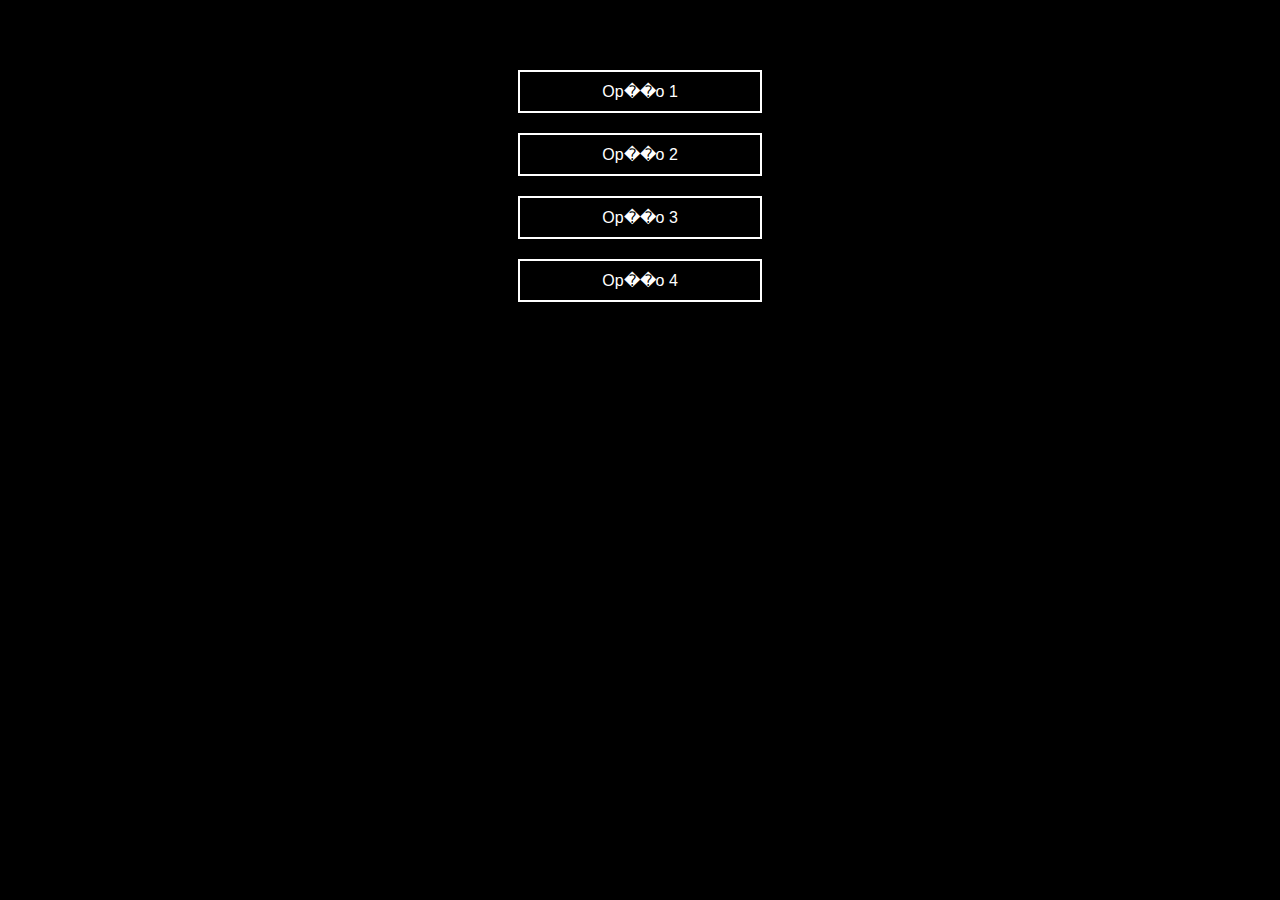
<file: index1.html>
<!DOCTYPE html>
<html lang="pt-BR">
<head>
    <meta charset="UTF-8">
    <meta name="viewport" content="width=device-width, initial-scale=1.0">
    <title>Organograma Interativo</title>
    <style>
        body {
            background-color: #000;
            color: #fff;
            font-family: Arial, sans-serif;
            display: flex;
            flex-direction: column;
            align-items: center;
            height: 100vh;
            margin: 0;
        }

        .breadcrumb {
            margin: 20px 0;
            font-size: 18px;
        }

        .breadcrumb a {
            color: #fff;
            text-decoration: none;
            margin-right: 10px;
        }

        .breadcrumb a:hover {
            text-decoration: underline;
        }

        .organogram {
            text-align: center;
        }

        .level {
            display: none;
            flex-direction: column;
            align-items: center;
            margin-top: 20px;
        }

        .level.active {
            display: flex;
        }

        .option {
            background-color: transparent;
            color: #fff;
            border: 2px solid #fff;
            padding: 10px 20px;
            margin: 10px;
            cursor: pointer;
            width: 200px;
            text-align: center;
        }

        .back-button {
            background-color: transparent;
            color: #fff;
            border: 2px solid #fff;
            padding: 10px 20px;
            margin: 20px;
            cursor: pointer;
            display: none;
        }

        .back-button.active {
            display: block;
        }

        .results {
            margin-top: 20px;
            text-align: left;
            width: 80%;
        }
    </style>
</head>
<body>
    <div class="breadcrumb" id="breadcrumb"></div>

    <div id="organogram" class="organogram">
        <div id="level-1" class="level active">
            <div class="option" onclick="selectOption('Op��o 1', 'level-2')">Op��o 1</div>
            <div class="option" onclick="selectOption('Op��o 2', 'level-2')">Op��o 2</div>
            <div class="option" onclick="selectOption('Op��o 3', 'level-2')">Op��o 3</div>
            <div class="option" onclick="selectOption('Op��o 4', 'level-2')">Op��o 4</div>
        </div>
        
        <div id="level-2" class="level">
            <div class="option" onclick="selectOption('Sub-Op��o 1.1', 'level-3')">Sub-Op��o 1.1</div>
            <div class="option" onclick="selectOption('Sub-Op��o 1.2', 'level-3')">Sub-Op��o 1.2</div>
            <div class="option" onclick="selectOption('Sub-Op��o 1.3', 'level-3')">Sub-Op��o 1.3</div>
            <div class="option" onclick="selectOption('Sub-Op��o 1.4', 'level-3')">Sub-Op��o 1.4</div>
        </div>

        <div id="level-3" class="level">
            <div class="option" onclick="finalizarEscolha()">Sub-Sub-Op��o 1.1.1</div>
            <div class="option" onclick="finalizarEscolha()">Sub-Sub-Op��o 1.1.2</div>
            <div class="option" onclick="finalizarEscolha()">Sub-Sub-Op��o 1.1.3</div>
            <div class="option" onclick="finalizarEscolha()">Sub-Sub-Op��o 1.1.4</div>
        </div>

        <button id="back-button" class="back-button" onclick="goBack()">Voltar</button>
    </div>

    <div id="results" class="results"></div>

    <script>
        let currentLevel = 1;
        const breadcrumb = document.getElementById('breadcrumb');
        const historyStack = [];

        function selectOption(optionText, nextLevel) {
            historyStack.push({ text: optionText, level: currentLevel });
            updateBreadcrumb();
            showNextLevel(nextLevel);
        }

        function showNextLevel(nextLevel) {
            document.getElementById(`level-${currentLevel}`).classList.remove('active');
            document.getElementById(nextLevel).classList.add('active');
            currentLevel++;
            updateBackButton();
        }

        function goBack() {
            if (currentLevel > 1) {
                document.getElementById(`level-${currentLevel}`).classList.remove('active');
                currentLevel--;
                historyStack.pop();
                document.getElementById(`level-${currentLevel}`).classList.add('active');
                updateBreadcrumb();
                updateBackButton();
            }
        }

        function updateBreadcrumb() {
            breadcrumb.innerHTML = '';
            historyStack.forEach((item, index) => {
                breadcrumb.innerHTML += `<a href="javascript:goToLevel(${index + 1})">${item.text}</a>`;
                if (index < historyStack.length - 1) {
                    breadcrumb.innerHTML += ' > ';
                }
            });
        }

        function goToLevel(level) {
            while (currentLevel > level) {
                goBack();
            }
        }

        function updateBackButton() {
            const backButton = document.getElementById('back-button');
            backButton.classList.toggle('active', currentLevel > 1);
        }

        function finalizarEscolha() {
            const escolhaFinal = historyStack.map(item => item.text);
            buscarDados(escolhaFinal);
        }

        function buscarDados(escolha) {
            const xhr = new XMLHttpRequest();
            xhr.open('POST', 'buscar_dados.php', true);
            xhr.setRequestHeader('Content-Type', 'application/json');
            xhr.onload = function() {
                if (xhr.status === 200) {
                    document.getElementById('results').innerHTML = xhr.responseText;
                } else {
                    console.error('Erro na requisi��o');
                }
            };
            xhr.send(JSON.stringify({ escolha }));
        }
    </script>
</body>
</html>
</file>
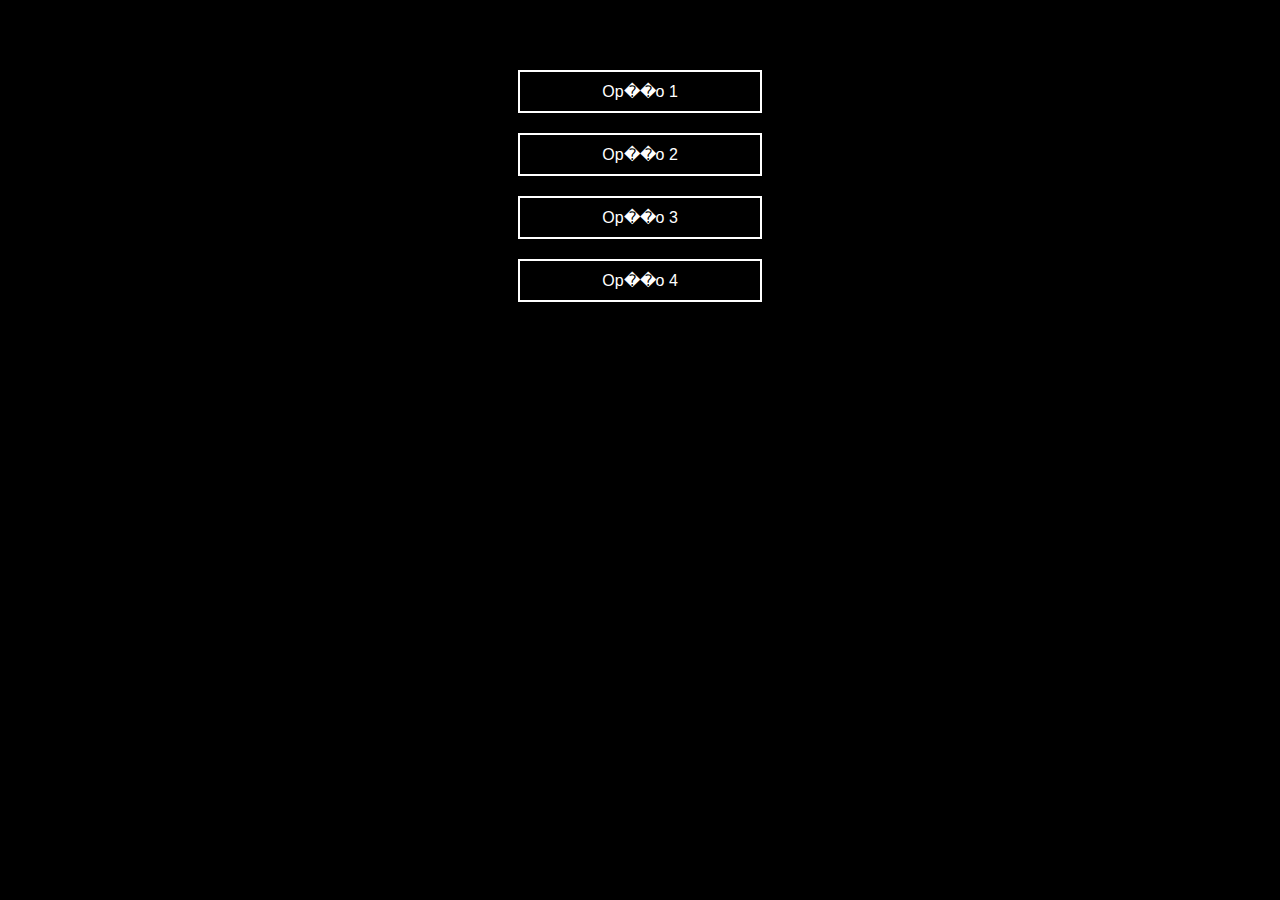
<file: index2.html>
<!DOCTYPE html>
<html lang="pt-BR">
<head>
    <meta charset="UTF-8">
    <meta name="viewport" content="width=device-width, initial-scale=1.0">
    <title>Organograma Interativo</title>
    <style>
        body {
            background-color: #000;
            color: #fff;
            font-family: Arial, sans-serif;
            display: flex;
            flex-direction: column;
            align-items: center;
            height: 100vh;
            margin: 0;
        }

        .breadcrumb {
            margin: 20px 0;
            font-size: 18px;
        }

        .breadcrumb a {
            color: #fff;
            text-decoration: none;
            margin-right: 10px;
        }

        .breadcrumb a:hover {
            text-decoration: underline;
        }

        .organogram {
            text-align: center;
        }

        .level {
            display: none;
            flex-direction: column;
            align-items: center;
            margin-top: 20px;
        }

        .level.active {
            display: flex;
        }

        .option {
            background-color: transparent;
            color: #fff;
            border: 2px solid #fff;
            padding: 10px 20px;
            margin: 10px;
            cursor: pointer;
            width: 200px;
            text-align: center;
        }

        .back-button {
            background-color: transparent;
            color: #fff;
            border: 2px solid #fff;
            padding: 10px 20px;
            margin: 20px;
            cursor: pointer;
            display: none;
        }

        .back-button.active {
            display: block;
        }

        .results {
            margin-top: 20px;
            text-align: left;
            width: 80%;
        }
    </style>
</head>
<body>
    <div class="breadcrumb" id="breadcrumb"></div>

    <div id="organogram" class="organogram">
        <div id="level-1" class="level active">
            <div class="option" onclick="selectOption('1', 'Op��o 1', 'level-2')">Op��o 1</div>
            <div class="option" onclick="selectOption('2', 'Op��o 2', 'level-2')">Op��o 2</div>
            <div class="option" onclick="selectOption('3', 'Op��o 3', 'level-2')">Op��o 3</div>
            <div class="option" onclick="selectOption('4', 'Op��o 4', 'level-2')">Op��o 4</div>
        </div>
        
        <div id="level-2" class="level">
            <div class="option" onclick="selectOption('5', 'Sub-Op��o 1.1', 'level-3')">Sub-Op��o 1.1</div>
            <div class="option" onclick="selectOption('6', 'Sub-Op��o 1.2', 'level-3')">Sub-Op��o 1.2</div>
            <div class="option" onclick="selectOption('7', 'Sub-Op��o 1.3', 'level-3')">Sub-Op��o 1.3</div>
            <div class="option" onclick="selectOption('8', 'Sub-Op��o 1.4', 'level-3')">Sub-Op��o 1.4</div>
        </div>

        <div id="level-3" class="level">
            <div class="option" onclick="finalizarEscolha('9')">Sub-Sub-Op��o 1.1.1</div>
            <div class="option" onclick="finalizarEscolha('10')">Sub-Sub-Op��o 1.1.2</div>
            <div class="option" onclick="finalizarEscolha('11')">Sub-Sub-Op��o 1.1.3</div>
            <div class="option" onclick="finalizarEscolha('12')">Sub-Sub-Op��o 1.1.4</div>
        </div>

        <button id="back-button" class="back-button" onclick="goBack()">Voltar</button>
    </div>

    <div id="results" class="results"></div>

    <script>
        let currentLevel = 1;
        const breadcrumb = document.getElementById('breadcrumb');
        const historyStack = [];

        function selectOption(codigo, optionText, nextLevel) {
            historyStack.push({ codigo, text: optionText, level: currentLevel });
            updateBreadcrumb();
            showNextLevel(nextLevel);
        }

        function showNextLevel(nextLevel) {
            document.getElementById(`level-${currentLevel}`).classList.remove('active');
            document.getElementById(nextLevel).classList.add('active');
            currentLevel++;
            updateBackButton();
        }

        function goBack() {
            if (currentLevel > 1) {
                document.getElementById(`level-${currentLevel}`).classList.remove('active');
                currentLevel--;
                historyStack.pop();
                document.getElementById(`level-${currentLevel}`).classList.add('active');
                updateBreadcrumb();
                updateBackButton();
            }
        }

        function updateBreadcrumb() {
            breadcrumb.innerHTML = '';
            historyStack.forEach((item, index) => {
                breadcrumb.innerHTML += `<a href="javascript:goToLevel(${index + 1})">${item.text}</a>`;
                if (index < historyStack.length - 1) {
                    breadcrumb.innerHTML += ' > ';
                }
            });
        }

        function goToLevel(level) {
            while (currentLevel > level) {
                goBack();
            }
        }

        function updateBackButton() {
            const backButton = document.getElementById('back-button');
            backButton.classList.toggle('active', currentLevel > 1);
        }

        function finalizarEscolha(codigoServico) {
            buscarDados(codigoServico);
        }

        function buscarDados(codigo) {
            const xhr = new XMLHttpRequest();
            xhr.open('POST', 'buscar_empresas.php', true);
            xhr.setRequestHeader('Content-Type', 'application/json');
            xhr.onload = function() {
                if (xhr.status === 200) {
                    document.getElementById('results').innerHTML = xhr.responseText;
                } else {
                    console.error('Erro na requisi��o');
                }
            };
            xhr.send(JSON.stringify({ codigoServico: codigo }));
        }
    </script>
</body>
</html>
</file>
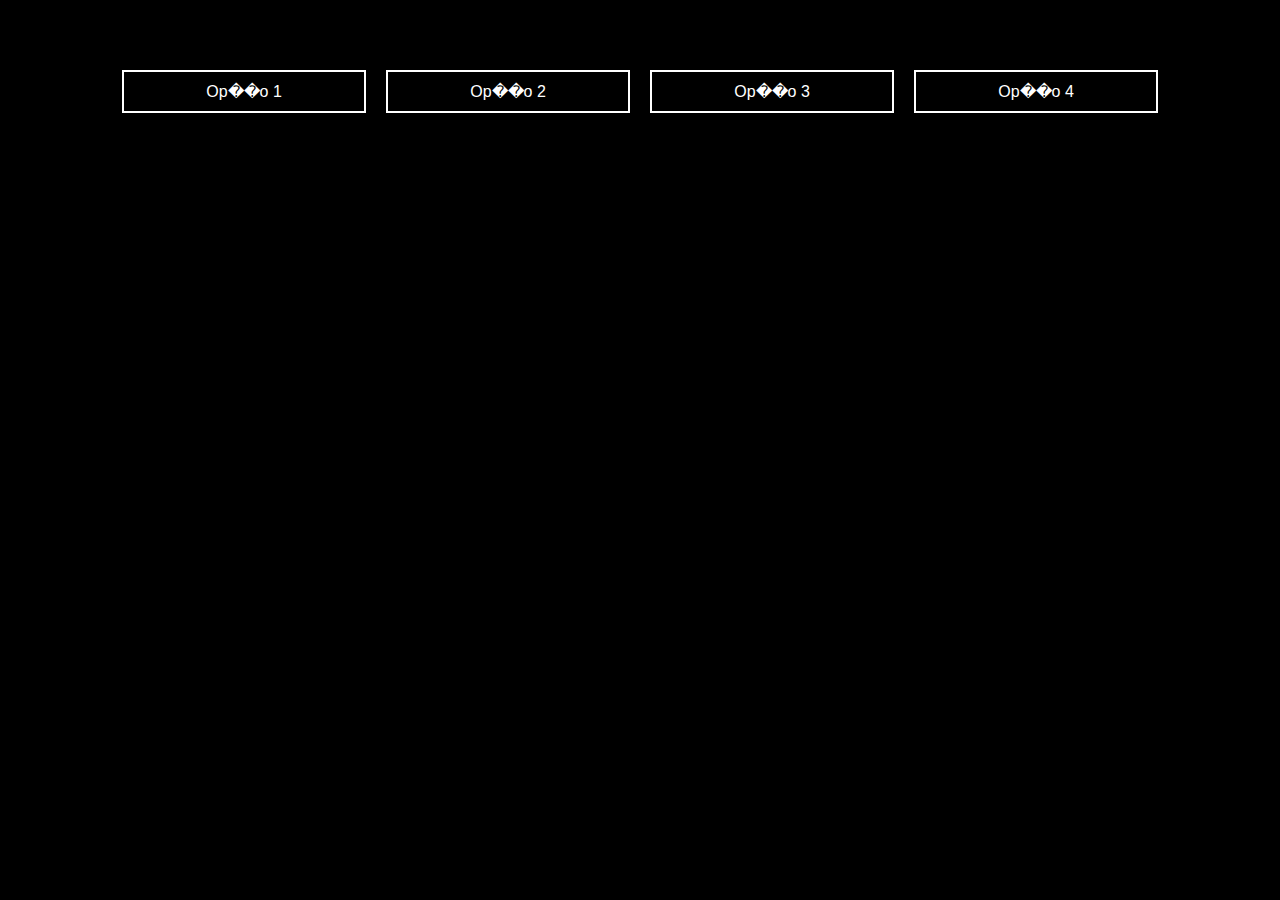
<file: index3.html>
<!DOCTYPE html>
<html lang="pt-BR">
<head>
    <meta charset="UTF-8">
    <meta name="viewport" content="width=device-width, initial-scale=1.0">
    <title>Organograma Interativo</title>
    <style>
        body {
            background-color: #000;
            color: #fff;
            font-family: Arial, sans-serif;
            display: flex;
            flex-direction: column;
            align-items: center;
            height: 100vh;
            margin: 0;
        }

        .breadcrumb {
            margin: 20px 0;
            font-size: 18px;
        }

        .breadcrumb a {
            color: #fff;
            text-decoration: none;
            margin-right: 10px;
        }

        .breadcrumb a:hover {
            text-decoration: underline;
        }

        .organogram {
            text-align: center;
        }

        .level {
            display: none;
            justify-content: center;
            flex-wrap: wrap;
            margin-top: 20px;
        }

        .level.active {
            display: flex;
        }

        .option {
            background-color: transparent;
            color: #fff;
            border: 2px solid #fff;
            padding: 10px 20px;
            margin: 10px;
            cursor: pointer;
            width: 200px;
            text-align: center;
        }

        .back-button {
            background-color: transparent;
            color: #fff;
            border: 2px solid #fff;
            padding: 10px 20px;
            margin: 20px;
            cursor: pointer;
            display: none;
        }

        .back-button.active {
            display: block;
        }

        .results {
            margin-top: 20px;
            text-align: left;
            width: 80%;
        }
    </style>
</head>
<body>
    <div class="breadcrumb" id="breadcrumb"></div>

    <div id="organogram" class="organogram">
        <div id="level-1" class="level active">
            <div class="option" onclick="selectOption('1', 'Op��o 1', 'level-2')">Op��o 1</div>
            <div class="option" onclick="selectOption('2', 'Op��o 2', 'level-2')">Op��o 2</div>
            <div class="option" onclick="selectOption('3', 'Op��o 3', 'level-2')">Op��o 3</div>
            <div class="option" onclick="selectOption('4', 'Op��o 4', 'level-2')">Op��o 4</div>
        </div>
        
        <div id="level-2" class="level">
            <div class="option" onclick="selectOption('5', 'Sub-Op��o 1.1', 'level-3')">Sub-Op��o 1.1</div>
            <div class="option" onclick="selectOption('6', 'Sub-Op��o 1.2', 'level-3')">Sub-Op��o 1.2</div>
            <div class="option" onclick="selectOption('7', 'Sub-Op��o 1.3', 'level-3')">Sub-Op��o 1.3</div>
            <div class="option" onclick="selectOption('8', 'Sub-Op��o 1.4', 'level-3')">Sub-Op��o 1.4</div>
        </div>

        <div id="level-3" class="level">
            <div class="option" onclick="finalizarEscolha('9')">Sub-Sub-Op��o 1.1.1</div>
            <div class="option" onclick="finalizarEscolha('10')">Sub-Sub-Op��o 1.1.2</div>
            <div class="option" onclick="finalizarEscolha('11')">Sub-Sub-Op��o 1.1.3</div>
            <div class="option" onclick="finalizarEscolha('12')">Sub-Sub-Op��o 1.1.4</div>
        </div>

        <button id="back-button" class="back-button" onclick="goBack()">Voltar</button>
    </div>

    <div id="results" class="results"></div>

    <script>
        let currentLevel = 1;
        const breadcrumb = document.getElementById('breadcrumb');
        const historyStack = [];

        function selectOption(codigo, optionText, nextLevel) {
            historyStack.push({ codigo, text: optionText, level: currentLevel });
            updateBreadcrumb();
            showNextLevel(nextLevel);
        }

        function showNextLevel(nextLevel) {
            document.getElementById(`level-${currentLevel}`).classList.remove('active');
            document.getElementById(nextLevel).classList.add('active');
            currentLevel++;
            updateBackButton();
        }

        function goBack() {
            if (currentLevel > 1) {
                document.getElementById(`level-${currentLevel}`).classList.remove('active');
                currentLevel--;
                historyStack.pop();
                document.getElementById(`level-${currentLevel}`).classList.add('active');
                updateBreadcrumb();
                updateBackButton();
            }
        }

        function updateBreadcrumb() {
            breadcrumb.innerHTML = '';
            historyStack.forEach((item, index) => {
                breadcrumb.innerHTML += `<a href="javascript:goToLevel(${index + 1})">${item.text}</a>`;
                if (index < historyStack.length - 1) {
                    breadcrumb.innerHTML += ' > ';
                }
            });
        }

        function goToLevel(level) {
            while (currentLevel > level) {
                goBack();
            }
        }

        function updateBackButton() {
            const backButton = document.getElementById('back-button');
            backButton.classList.toggle('active', currentLevel > 1);
        }

        function finalizarEscolha(codigoServico) {
            buscarDados(codigoServico);
        }

        function buscarDados(codigo) {
            const xhr = new XMLHttpRequest();
            xhr.open('POST', 'buscar_empresas.php', true);
            xhr.setRequestHeader('Content-Type', 'application/json');
            xhr.onload = function() {
                if (xhr.status === 200) {
                    document.getElementById('results').innerHTML = xhr.responseText;
                } else {
                    console.error('Erro na requisi��o');
                }
            };
            xhr.send(JSON.stringify({ codigoServico: codigo }));
        }
    </script>
</body>
</html>


</body>
</html>
</file>
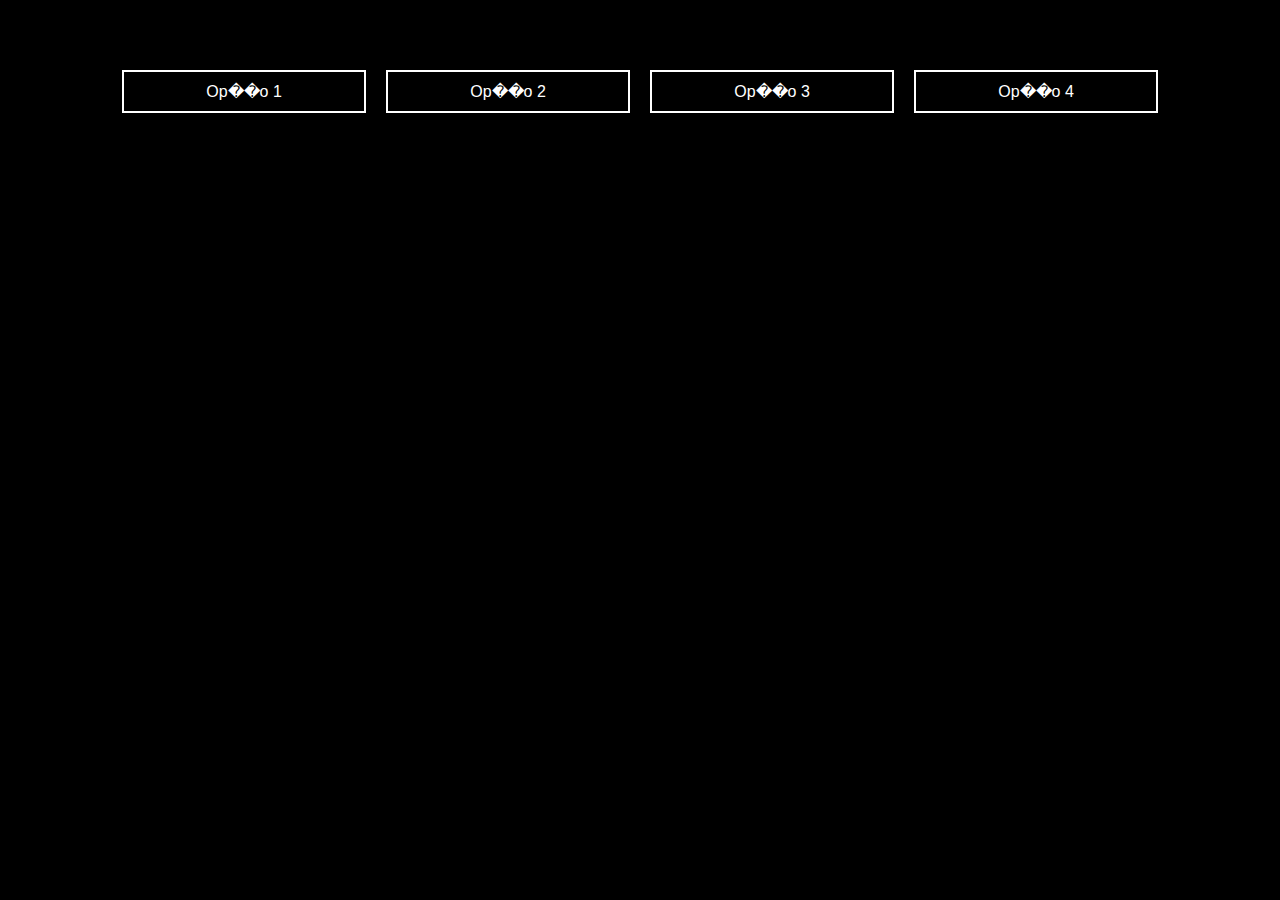
<file: index4.html>
<!DOCTYPE html>
<html lang="pt-BR">
<head>
    <meta charset="UTF-8">
    <meta name="viewport" content="width=device-width, initial-scale=1.0">
    <title>Organograma Interativo com M�ltiplos Subn�veis</title>
    <style>
        body {
            background-color: #000;
            color: #fff;
            font-family: Arial, sans-serif;
            display: flex;
            flex-direction: column;
            align-items: center;
            height: 100vh;
            margin: 0;
        }

        .breadcrumb {
            margin: 20px 0;
            font-size: 18px;
        }

        .breadcrumb a {
            color: #fff;
            text-decoration: none;
            margin-right: 10px;
        }

        .breadcrumb a:hover {
            text-decoration: underline;
        }

        .organogram {
            text-align: center;
        }

        .level {
            display: none;
            justify-content: center;
            flex-wrap: wrap;
            margin-top: 20px;
        }

        .level.active {
            display: flex;
        }

        .option {
            background-color: transparent;
            color: #fff;
            border: 2px solid #fff;
            padding: 10px 20px;
            margin: 10px;
            cursor: pointer;
            width: 200px;
            text-align: center;
        }

        .back-button {
            background-color: transparent;
            color: #fff;
            border: 2px solid #fff;
            padding: 10px 20px;
            margin: 20px;
            cursor: pointer;
            display: none;
        }

        .back-button.active {
            display: block;
        }

        .results {
            margin-top: 20px;
            text-align: left;
            width: 80%;
        }
    </style>
</head>
<body>
    <div class="breadcrumb" id="breadcrumb"></div>

    <div id="organogram" class="organogram">
        <div id="level-1" class="level active">
            <div class="option" onclick="selectOption('1', 'Op��o 1', 2)">Op��o 1</div>
            <div class="option" onclick="selectOption('2', 'Op��o 2', 2)">Op��o 2</div>
            <div class="option" onclick="selectOption('3', 'Op��o 3', 2)">Op��o 3</div>
            <div class="option" onclick="selectOption('4', 'Op��o 4', 2)">Op��o 4</div>
        </div>
        <!-- Os subn�veis ser�o gerados dinamicamente via JavaScript -->
    </div>

    <button id="back-button" class="back-button" onclick="goBack()">Voltar</button>

    <div id="results" class="results"></div>

    <script>
        let currentLevel = 1;
        const breadcrumb = document.getElementById('breadcrumb');
        const historyStack = [];

        const optionsData = {
            1: [
                { id: '1-1', text: 'Sub-Op��o 1.1', nextLevel: 2 },
                { id: '1-2', text: 'Sub-Op��o 1.2', nextLevel: 2 }
            ],
            2: [
                { id: '2-1', text: 'Sub-Op��o 2.1', nextLevel: 3 },
                { id: '2-2', text: 'Sub-Op��o 2.2', nextLevel: 3 }
            ],
            3: [
                { id: '3-1', text: 'Sub-Op��o 3.1', nextLevel: 4 },
                { id: '3-2', text: 'Sub-Op��o 3.2', nextLevel: 4 }
            ],
            4: [
                { id: '4-1', text: 'Sub-Op��o 4.1', nextLevel: 5 },
                { id: '4-2', text: 'Sub-Op��o 4.2', nextLevel: 5 }
            ],
            5: [
                { id: '5-1', text: 'Sub-Op��o 5.1', nextLevel: 6 },
                { id: '5-2', text: 'Sub-Op��o 5.2', nextLevel: 6 }
            ],
            6: [
                { id: '6-1', text: 'Final 1', nextLevel: null },
                { id: '6-2', text: 'Final 2', nextLevel: null }
            ]
        };

        function selectOption(codigo, optionText, nextLevel) {
            historyStack.push({ codigo, text: optionText, level: currentLevel });
            updateBreadcrumb();
            if (nextLevel) {
                showNextLevel(nextLevel);
            } else {
                finalizarEscolha(codigo);
            }
        }

        function showNextLevel(level) {
            const organogram = document.getElementById('organogram');
            const newLevelDiv = document.createElement('div');
            newLevelDiv.id = `level-${level}`;
            newLevelDiv.classList.add('level', 'active');
            organogram.appendChild(newLevelDiv);

            optionsData[level].forEach(option => {
                const optionDiv = document.createElement('div');
                optionDiv.classList.add('option');
                optionDiv.textContent = option.text;
                optionDiv.onclick = () => selectOption(option.id, option.text, option.nextLevel);
                newLevelDiv.appendChild(optionDiv);
            });

            document.getElementById(`level-${currentLevel}`).classList.remove('active');
            currentLevel = level;
            updateBackButton();
        }

        function goBack() {
            if (currentLevel > 1) {
                document.getElementById(`level-${currentLevel}`).remove();
                currentLevel--;
                historyStack.pop();
                document.getElementById(`level-${currentLevel}`).classList.add('active');
                updateBreadcrumb();
                updateBackButton();
            }
        }

        function updateBreadcrumb() {
            breadcrumb.innerHTML = '';
            historyStack.forEach((item, index) => {
                breadcrumb.innerHTML += `<a href="javascript:goToLevel(${index + 1})">${item.text}</a>`;
                if (index < historyStack.length - 1) {
                    breadcrumb.innerHTML += ' > ';
                }
            });
        }

        function goToLevel(level) {
            while (currentLevel > level) {
                goBack();
            }
        }

        function updateBackButton() {
            const backButton = document.getElementById('back-button');
            backButton.classList.toggle('active', currentLevel > 1);
        }

        function finalizarEscolha(codigoServico) {
            buscarDados(codigoServico);
        }

        function buscarDados(codigo) {
            const xhr = new XMLHttpRequest();
            xhr.open('POST', 'buscar_empresas.php', true);
            xhr.setRequestHeader('Content-Type', 'application/json');
            xhr.onload = function() {
                if (xhr.status === 200) {
                    document.getElementById('results').innerHTML = xhr.responseText;
                } else {
                    console.error('Erro na requisi��o');
                }
            };
            xhr.send(JSON.stringify({ codigoServico: codigo }));
        }
    </script>
</body>
</html>
</file>
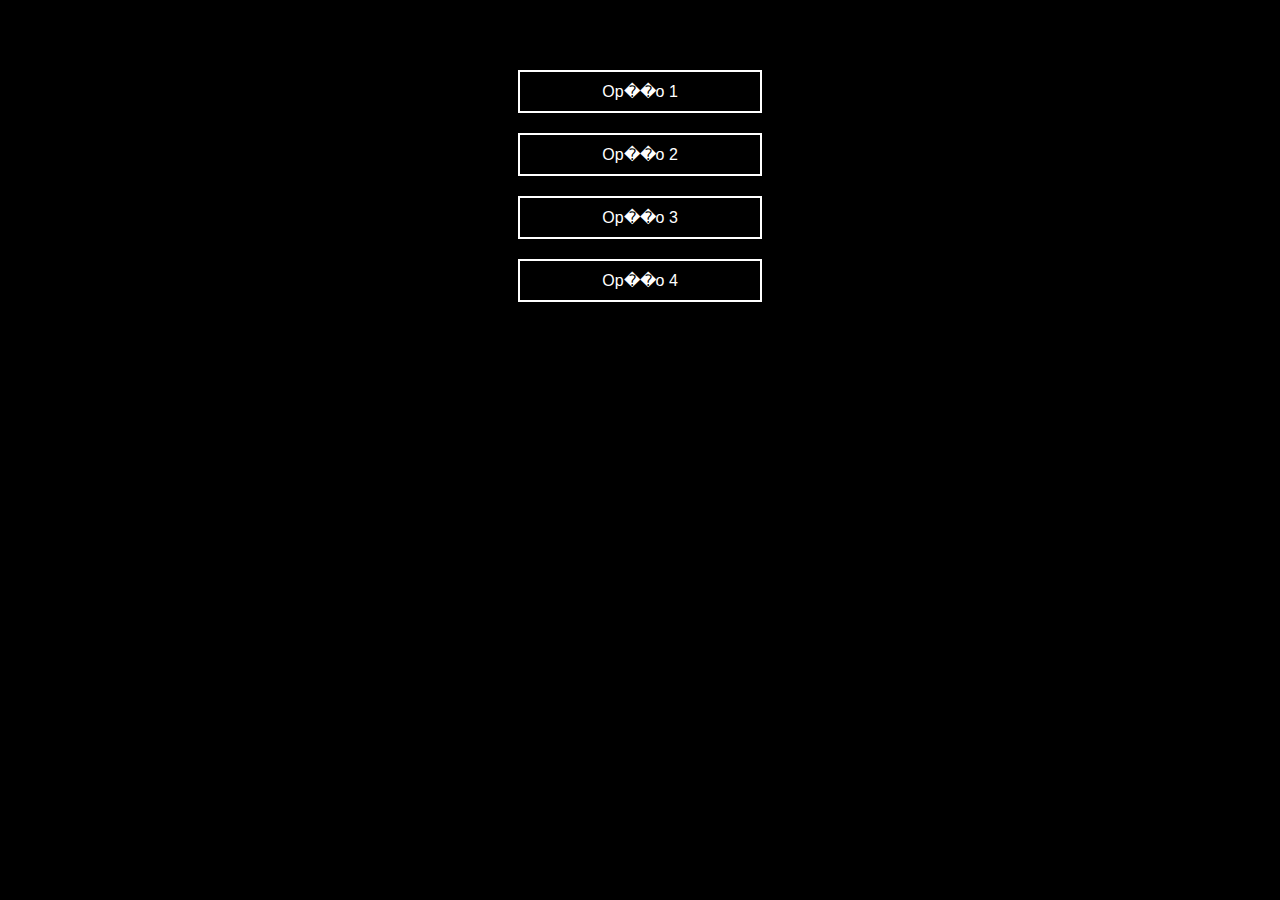
<file: organograma.html>
<!DOCTYPE html>
<html lang="pt-BR">
<head>
    <meta charset="UTF-8">
    <meta name="viewport" content="width=device-width, initial-scale=1.0">
    <title>Organograma Interativo</title>
    <style>
        body {
            background-color: #000;
            color: #fff;
            font-family: Arial, sans-serif;
            display: flex;
            flex-direction: column;
            align-items: center;
            height: 100vh;
            margin: 0;
        }

        .breadcrumb {
            margin: 20px 0;
            font-size: 18px;
        }

        .breadcrumb a {
            color: #fff;
            text-decoration: none;
            margin-right: 10px;
        }

        .breadcrumb a:hover {
            text-decoration: underline;
        }

        .organogram {
            text-align: center;
        }

        .level {
            display: none;
            flex-direction: column;
            align-items: center;
            margin-top: 20px;
        }

        .level.active {
            display: flex;
        }

        .option {
            background-color: transparent;
            color: #fff;
            border: 2px solid #fff;
            padding: 10px 20px;
            margin: 10px;
            cursor: pointer;
            width: 200px;
            text-align: center;
        }

        .back-button {
            background-color: transparent;
            color: #fff;
            border: 2px solid #fff;
            padding: 10px 20px;
            margin: 20px;
            cursor: pointer;
            display: none;
        }

        .back-button.active {
            display: block;
        }
    </style>
</head>
<body>
    <div class="breadcrumb" id="breadcrumb"></div>

    <div id="organogram" class="organogram">
        <div id="level-1" class="level active">
            <div class="option" onclick="selectOption('Op��o 1', 'level-2')">Op��o 1</div>
            <div class="option" onclick="selectOption('Op��o 2', 'level-2')">Op��o 2</div>
            <div class="option" onclick="selectOption('Op��o 3', 'level-2')">Op��o 3</div>
            <div class="option" onclick="selectOption('Op��o 4', 'level-2')">Op��o 4</div>
        </div>
        
        <div id="level-2" class="level">
            <div class="option" onclick="selectOption('Sub-Op��o 1.1', 'level-3')">Sub-Op��o 1.1</div>
            <div class="option" onclick="selectOption('Sub-Op��o 1.2', 'level-3')">Sub-Op��o 1.2</div>
            <div class="option" onclick="selectOption('Sub-Op��o 1.3', 'level-3')">Sub-Op��o 1.3</div>
            <div class="option" onclick="selectOption('Sub-Op��o 1.4', 'level-3')">Sub-Op��o 1.4</div>
        </div>

        <div id="level-3" class="level">
            <div class="option" onclick="selectOption('Sub-Sub-Op��o 1.1.1', 'level-4')">Sub-Sub-Op��o 1.1.1</div>
            <div class="option" onclick="selectOption('Sub-Sub-Op��o 1.1.2', 'level-4')">Sub-Sub-Op��o 1.1.2</div>
            <div class="option" onclick="selectOption('Sub-Sub-Op��o 1.1.3', 'level-4')">Sub-Sub-Op��o 1.1.3</div>
            <div class="option" onclick="selectOption('Sub-Sub-Op��o 1.1.4', 'level-4')">Sub-Sub-Op��o 1.1.4</div>
        </div>

        <button id="back-button" class="back-button" onclick="goBack()">Voltar</button>
    </div>

    <script>
        let currentLevel = 1;
        const breadcrumb = document.getElementById('breadcrumb');
        const historyStack = [];

        function selectOption(optionText, nextLevel) {
            historyStack.push({ text: optionText, level: currentLevel });
            updateBreadcrumb();
            showNextLevel(nextLevel);
        }

        function showNextLevel(nextLevel) {
            document.getElementById(`level-${currentLevel}`).classList.remove('active');
            document.getElementById(nextLevel).classList.add('active');
            currentLevel++;
            updateBackButton();
        }

        function goBack() {
            if (currentLevel > 1) {
                document.getElementById(`level-${currentLevel}`).classList.remove('active');
                currentLevel--;
                historyStack.pop();
                document.getElementById(`level-${currentLevel}`).classList.add('active');
                updateBreadcrumb();
                updateBackButton();
            }
        }

        function updateBreadcrumb() {
            breadcrumb.innerHTML = '';
            historyStack.forEach((item, index) => {
                breadcrumb.innerHTML += `<a href="javascript:goToLevel(${index + 1})">${item.text}</a>`;
                if (index < historyStack.length - 1) {
                    breadcrumb.innerHTML += ' > ';
                }
            });
        }

        function goToLevel(level) {
            while (currentLevel > level) {
                goBack();
            }
        }

        function updateBackButton() {
            const backButton = document.getElementById('back-button');
            backButton.classList.toggle('active', currentLevel > 1);
        }
    </script>
</body>
</html>
</file>
